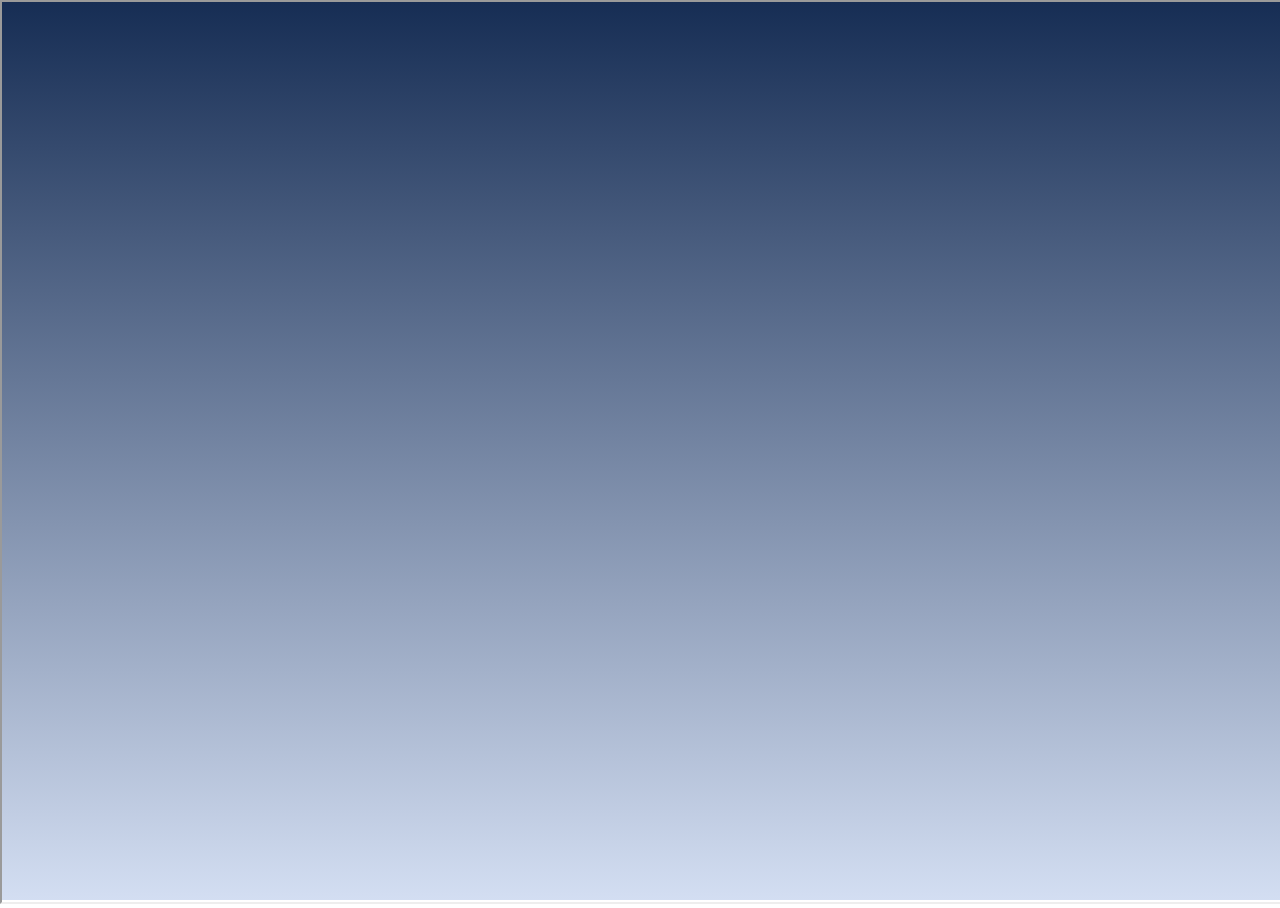
<file: resume.html>
<!DOCTYPE html>
<html lang = "en">
<head>
    <link href="css/style.css" rel="stylesheet"></link>
    <title>Resume</title>
    <link rel = "icon" type = "image/x-icon" href = "img/favicon.png" />
</head>
<body>
    <iframe class = "pdf" src = "pdf/Resume Tyler Boyd.docx.pdf" width = "800" height="500"></iframe>
</body>
</html>
</file>
<file: css/style.css>
/**********************************/
/********** General CSS ***********/
/**********************************/
html, body {
    height: 100%;
    margin: 0;
    padding: 0;
}
body {
    color: #666666;
    background: linear-gradient(#162D54,#D3DEF2);
    background-attachment: fixed;
    font-family: 'Open Sans', sans-serif;
}

a {
    color: #222222;
    transition: all .3s;
}

html {
    scroll-behavior: smooth;
}

a:hover,
a:active,
a:focus {
    color: #98AAC8;
    outline: none;
    text-decoration: none;
}

.btn:focus {
    box-shadow: none;
}

.pdf{
    width: 100%;
    aspect-ratio: 4 / 3;
}

.pdf,
    html,
    body {
        height: 100%;
        margin: 0;
        padding: 0;
    }


/**********************************/
/****** Layout with Sidebar *******/
/**********************************/
.wrapper {
    position: relative;
    margin: 0 auto;
    width: 100%;
    max-width: 1140px;
}

.wrapper .sidebar {
    position: relative;
    width: 100%;
    float: left;
    background: #222222;
}

.wrapper .content {
    position: relative;
    width: 100%;
    padding: 15px;
    float: left;
}

.wrapper .sidebar-header,
.wrapper .sidebar-footer {
    display: none;
}

.navbar {
    padding: 15px;
    background: #222222 !important;
}

.navbar-expand-md .navbar-nav .nav-item {
    width: 100%;
    border-top: 1px solid rgba(255, 255, 255, .2);
}

.navbar-expand-md .navbar-nav .nav-item:first-child{
    border-top: none;
}

.navbar-expand-md .navbar-nav .nav-link {
    color: #ffffff;
    padding: 5px 15px 7px 15px;
    transition: all .3s;
}

.navbar-expand-md .navbar-nav .nav-link i {
    color: #98AAC8;
    float: right;
    padding-top: 5px;
    transition: all .3s;
}

.navbar-expand-md .navbar-nav .nav-link:hover,
.navbar-expand-md .navbar-nav .nav-link.active {
    color: #98AAC8;
}

.navbar-expand-md .navbar-nav .nav-link:hover i,
.navbar-expand-md .navbar-nav .nav-link.active i{
    color: #ffffff;
}


.wrapper .sidebar,
.wrapper .content {
    -webkit-transition: margin 200ms ease-out;
    -moz-transition: margin 200ms ease-out;
    -o-transition: margin 200ms ease-out;
    transition: margin 200ms ease-out;
}

@media (min-width: 768px) {
    .wrapper .content {
        padding: 30px 0px 30px 30px;
    }
    
    .wrapper .content::before,
    .wrapper .content::after {
        position: fixed;
        content: "";
        width: 100%;
        height: 30px;
        
        z-index: 1;
    }
    
    .wrapper .content::before {
        top: 0;
    }
    
    .wrapper .content::after {
        bottom: 0;
    }
    
    .wrapper .sidebar {
        position: fixed;
        width: 300px;
        height: 100%;
        margin-left: -250px;
        float: left;
        overflow: auto;
        scrollbar-width: thin;
        scrollbar-color: gray;
        z-index: 2;
    }

    .wrapper .sidebar:hover {
        margin-left: 0px;
    }
    
    .wrapper .content {
        position: relative;
        width: calc(100% - 50px);
        margin-left: 50px;
        float: right;
    }
    
    .wrapper .sidebar:hover  .sidebar-header {
        position: relative;
        display: block;
        width: 100%;
    }

    .wrapper .sidebar .sidebar-header img {
        width: 100%;
        height: auto;
    }
    
    .navbar-brand {
        display: none;
    }
    
    .navbar {
        padding: 15px 0;
        flex-direction: column;
    }
    
    .wrapper .sidebar:hover .navbar-expand-md .navbar-nav .nav-link {
        padding: 5px 30px 7px 30px;
    }
    
    .wrapper .sidebar::-webkit-scrollbar {
        width: 7px;
    }

    .wrapper .sidebar::-webkit-scrollbar-track {
        -webkit-box-shadow: inset 0 0 6px rgba(0,0,0,0.1);
    }

    .wrapper .sidebar::-webkit-scrollbar-thumb {
        background-color: darkgrey;
        outline: 1px solid slategrey;
        border-radius: 7px
    }
    
    .navbar-brand {
        display: none;
    }
    
    .sidebar .sidebar-footer {
        width: 300px;
        position: fixed;
        bottom: 0;
        padding: 15px;
        font-size: 0;
        text-align: center;
        background: #222222;
    }
    
    .sidebar .sidebar-footer a {
        display: inline-block;
        width: 40px;
        height: 40px;
        padding: 5px 0;
        margin: 0 15px 15px 0;
        text-align: center;
        font-size: 18px;
        color: #222222;
        background: #98AAC8;
    }
    
    .sidebar .sidebar-footer a:last-child {
        margin-right: 0;
    }
    
    .sidebar .sidebar-footer a:hover {
        color: #98AAC8;
        background: #ffffff;
    }
    
    .sidebar:hover .sidebar-footer {
        display: block;
    }
}

@media (min-width: 992px) {
    .wrapper .sidebar {
        margin: 0;
    }

    .wrapper .content {
        width: calc(100% - 300px);
        margin-left: 300px;
    }

    .sidebar .sidebar-header {
        position: relative;
        display: block;
        width: 100%;
    }
    
    .navbar-expand-md .navbar-nav .nav-link {
        padding: 5px 30px 7px 30px;
    }
    
    .sidebar .sidebar-footer {
        display: block;
    }
}

@media (max-width: 1140px) {
    .wrapper .content {
        padding: 30px;
    }
}

@media (max-width: 576px) {
    .wrapper .content {
        padding: 15px;
    }
}

/**********************************/
/******** Back to Top CSS *********/
/**********************************/
.back-to-top {
    position: fixed;
    display: none;
    width: 30px;
    height: 30px;
    text-align: center;
    line-height: 1;
    font-size: 30px;
    right: 30px;
    bottom: 30px;
    transition: background 0.5s;
    z-index: 11;
}

.back-to-top i {
    color: #222222;
}

.back-to-top i:hover {
    color: #98AAC8;
}

.back-to-top {
    -webkit-animation: action 1s infinite  alternate;
    animation: action 1s infinite  alternate;
}

@-webkit-keyframes action {
    0% { transform: translateY(0); }
    100% { transform: translateY(-15px); }
}

@keyframes action {
    0% { transform: translateY(0); }
    100% { transform: translateY(-15px); }
}


/**********************************/
/*********** Header CSS ***********/
/**********************************/
.header {
    position: relative;
    background: #ffffff;
}

.header .content-inner {
    padding: 100px 30px;
    background: url(../img/profile.png) right bottom no-repeat;
    background-size: contain;
}

.header p {
    color: #98AAC8;
    font-size: 22px;
    font-weight: 600;
    margin-bottom: 10px;
}

.header h1 {
    color: #222222;
    font-size: 50px;
    font-weight: 700;
}

.header h2 {
    display: inline-block;
    margin: 0;
    height: 25px;
    font-size: 25px;
}

.header .typed-text {
    display: none;
}

.header .typed-cursor {
    font-size: 25px;
    font-weight: 300;
    color: #222222;
}

.large-btn .content-inner {
    font-size: 0;
    border-bottom: 30px;
}

.large-btn .btn {
    position: relative;
    width: 50%;
    padding: 15px 0;
    color: #98AAC8;
    font-size: 20px;
    background: #222222;
    border-radius: 0;
}

.large-btn .btn:last-child {
    color: #222222;
    background: #98AAC8;
}

.large-btn .btn i {
    margin-right: 8px;
}

.large-btn .btn::after {
    position: absolute;
    content: "";
    width: 0;
    height: 100%;
    top: 0;
    left: 0;
    transition: all .3s;
}

.large-btn .btn:hover::after {
    width: 100%;
    background: rgba(255, 255, 255, .1);
}


/**********************************/
/******* Content Header CSS *******/
/**********************************/
.content-header {
    position: relative;
    width: 100%;
    margin-bottom: 30px;
    padding-bottom: 10px;
}

.content-header h2 {
    color: #222222;
    font-size: 35px;
    font-weight: 700;
    letter-spacing: 3px;
    margin: 0;
}

.content-header::after {
    content: '';
    position: absolute;
    display: block;
    width: 50px;
    height: 3px;
    bottom: 0;
    left: 0;
    background: #98AAC8;
}


/**********************************/
/*********** About CSS ************/
/**********************************/
.about {
    position: relative;
    padding: 60px 30px;
    background: #ffffff;
    border-bottom: 30px;
}


.about img {
    width: 100%;
    height: auto;
}

@media(max-width: 767.98px) {
    .about img {
        margin-bottom: 15px;
    }
}

.about .btn {
    border-radius: 0;
    color: #222222;
    background: #98AAC8;
    transition: all .3s;
}

.about .btn:hover {
    color: #98AAC8;
    background: #222222;
}

.about .skills {
    padding-top: 15px;
}

.about .skill-name {
    margin-top: 15px;
}

.about .skill-name p {
    display: inline-block;
    margin-bottom: 5px;
    font-size: 16px;
    font-weight: 400;
}

.about .skill-name p:last-child {
    float: right;
}

.about .progress {
    height: 5px;
    border: 1px solid #98AAC8;
    border-radius: 0;
    background: #ffffff;
}

.about .progress .progress-bar {
    width: 1px;
    background: #98AAC8;
    border-radius: 0;
    transition: 1s;
}


/**********************************/
/********* Education CSS **********/
/**********************************/
.education {
    position: relative;
    padding: 60px 30px;
    background: #ffffff;
    border-bottom: 30px;
}

.education .edu-col {
    position: relative;
    width: 100%;
    padding: 20px 0 20px 20px;
    border-left: 1px solid #98AAC8;
    border-bottom: 1px solid #98AAC8;
}

.education .col-md-6:first-child .edu-col {
    padding-top: 0;
}

.education .col-md-6:last-child .edu-col {
    border-bottom: none;
    padding-bottom: 0;
}

@media (min-width: 768px) {
    .education .col-md-6:nth-child(-n+2) .edu-col {
        padding-top: 0;
    }

    .education .col-md-6:last-child .edu-col,
    .education .col-md-6:nth-last-child(2) .edu-col {
        border-bottom: none;
        padding-bottom: 0;
    }
}

.education .edu-col span {
    position: relative;
    display: block;
    font-size: 13px;
    letter-spacing: 1px;
    margin-bottom: 10px;
}

.education .edu-col span::before {
    position: absolute;
    content: "";
    width: 11px;
    height: 11px;
    background: #98AAC8;
    top: 5px;
    left: -26px;
    border-radius: 5px;
}

.education .edu-col span i {
    color: #98AAC8;
}

.education .edu-col h3 {
    font-size: 20px;
    font-weight: 700;
    letter-spacing: 2px;
}

.education .edu-col p {
    margin: 0;
}


/**********************************/
/********* Experience CSS *********/
/**********************************/
.experience {
    position: relative;
    padding: 60px 30px;
    background: #ffffff;
    border-bottom: 30px;
}

.experience .exp-col {
    position: relative;
    width: 100%;
    padding: 20px 0 20px 20px;
    border-left: 1px solid #98AAC8;
    border-bottom: 1px solid #98AAC8;
}

.experience .col-md-6:first-child .exp-col {
    padding-top: 0;
}

.experience .col-md-6:last-child .exp-col {
    border-bottom: none;
    padding-bottom: 0;
}

@media (min-width: 768px) {
    .experience .col-md-6:nth-child(-n+2) .exp-col {
        padding-top: 0;
    }

    .experience .col-md-6:last-child .exp-col,
    .experience .col-md-6:nth-last-child(2) .exp-col {
        border-bottom: none;
        padding-bottom: 0;
    }
}

.experience .exp-col span {
    position: relative;
    display: block;
    font-size: 13px;
    letter-spacing: 1px;
    margin-bottom: 10px;
}

.experience .exp-col span::before {
    position: absolute;
    content: "";
    width: 11px;
    height: 11px;
    background: #98AAC8;
    top: 5px;
    left: -26px;
    border-radius: 5px;
}

.experience .exp-col span i {
    color: #98AAC8;
}

.experience .exp-col h3 {
    font-size: 20px;
    font-weight: 700;
    letter-spacing: 2px;
    margin-bottom: 5px;
}

.experience .exp-col h4 {
    font-size: 14px;
    font-weight: 400;
    font-style: italic;
    margin-bottom: 5px;
}

.experience .exp-col h5 {
    font-size: 16px;
    font-weight: 600;
    margin-bottom: 10px;
}

.experience .exp-col p {
    margin: 0;
}


/**********************************/
/*********** Service CSS **********/
/**********************************/
.service {
    position: relative;
    padding: 60px 30px 30px 30px;
    background: #ffffff;
    border-bottom: 30px;
}

.service .srv-col {
    position: relative;
    width: 100%;
    margin-bottom: 30px;
}

.service .srv-col i {
    font-size: 30px;
    color: #98AAC8;
    margin-bottom: 15px;
}

.service .srv-col h3 {
    font-size: 20px;
    font-weight: 700;
    letter-spacing: 2px;
    margin-bottom: 5px;
}

.experience .exp-col h4 {
    font-size: 14px;
    font-weight: 400;
    font-style: italic;
    margin-bottom: 5px;
}

.experience .exp-col h5 {
    font-size: 16px;
    font-weight: 600;
    margin-bottom: 10px;
}

.experience .exp-col p {
    margin: 0;
}


/**********************************/
/********** Portfolio CSS *********/
/**********************************/
.portfolio {
    position: relative;
    padding: 60px 30px 30px 30px;
    background: #ffffff;
    border-bottom: 30px;
}

.portfolio #portfolio-flters {
    padding: 0;
    margin: -15px 0 30px 0;
    list-style: none;
    font-size: 0;
}

.portfolio #portfolio-flters li {
    cursor: pointer;
    margin: 15px -1px 0 0;
    display: inline-block;
    height: 35px;
    padding: 10px;
    color: #666666;
    font-size: 13px;
    line-height: 15px;
    text-transform: uppercase;
    border: 1px solid #98AAC8;
    background: #ffffff;
    transition: all 0.3s ease-in-out;
}

.portfolio #portfolio-flters li:hover,
.portfolio #portfolio-flters li.filter-active {
    background: #98AAC8;
    color: #222222;
}

.portfolio .portfolio-item {
    position: relative;
    height: 250px;
    overflow: hidden;
}

.portfolio .portfolio-item figure {
    background: #ffffff;
    overflow: hidden;
    height: 220px;
    position: relative;
    border-radius: 0;
    margin: 0; 
}

.portfolio .portfolio-item figure img {
    width: 100%; 
    height: 100%; 
    object-fit: cover; 
}

.portfolio .portfolio-item figure:hover img {
    opacity: 0.3;
    transition: 0.3s;
}

.portfolio .portfolio-item figure .link-preview,
.portfolio .portfolio-item figure .link-details,
.portfolio .portfolio-item figure .portfolio-title {
    position: absolute;
    display: inline-block;
    opacity: 0;
    line-height: 1;
    text-align: center;
    width: 45px;
    height: 35px;
    background: #98AAC8;
    transition: 0.2s linear;
}

.portfolio .portfolio-item figure .link-preview i,
.portfolio .portfolio-item figure .link-details i {
    color: #222222;
    padding-top: 10px;
    font-size: 16px;
}

.portfolio .portfolio-item figure .link-preview:hover,
.portfolio .portfolio-item figure .link-details:hover {
    background: #222222;
}

.portfolio .portfolio-item figure .link-preview:hover i,
.portfolio .portfolio-item figure .link-details:hover i {
    color: #98AAC8;
}

.portfolio .portfolio-item figure .link-preview {
    left: 50%;
    top: calc(25% - 18px);
}

.portfolio .portfolio-item figure .link-details {
    right: 50%;
    top: calc(25% - 18px);
}

.portfolio .portfolio-item figure .portfolio-title {
    margin: 0;
    width: 100%;
    height: 50%;
    left: 0;
    right: 0;
    top: 100%;
    padding: 30px 10px;
    color: #222222;
    font-size: 16px;
    font-weight: 600;
    background: #98AAC8;
    border-radius: 0;
}

.portfolio .portfolio-item figure .portfolio-title:hover {
    text-decoration: none;
}

.portfolio .portfolio-item figure .portfolio-title span {
    display: block;
    margin-top: 10px;
    font-family: 'Open Sans', sans-serif;
    font-size: 13px;
    font-weight: 300;
}

.portfolio .portfolio-item figure:hover .link-preview {
    opacity: 1;
    left: calc(50% - 61px);
}

.portfolio .portfolio-item figure:hover .link-details {
    opacity: 1;
    right: calc(50% - 61px);
}

.portfolio .portfolio-item figure:hover .portfolio-title {
    opacity: 1;
    top: 50%;
}


/**********************************/
/*********** Review CSS ***********/
/**********************************/
.review {
    position: relative;
    background: #ffffff;
    border-bottom: 30px;
}

.review .content-inner {
    position: relative;
    padding: 60px 30px;
    background: url(../img/quote.png) right bottom no-repeat;
}

.review .review-text p {
    font-size: 18px;
    font-style: italic;
}

.review .review-img {
    display: flex;
    align-items: center;
}

.review .review-img img {
    width: 80px; 
    height: 80px; 
    object-fit: cover;
    margin-right: 15px;
}

.review .review-name h3 {
    font-size: 18px;
    font-weight: 700;
    letter-spacing: 2px;
    margin-bottom: 5px;
}

.review .review-name p {
    font-size: 14px;
    margin-bottom: 0;
}

.review .review-text .ratting {
    margin-bottom: 5px;
}

.review .review-text .ratting i {
    color: #98AAC8;
    font-size: 14px;
}

.review .slick-slider:hover .slick-prev {
    left: 30px;
}

.review .slick-slider:hover .slick-next {
    right: 30px;
}

.review-slider .slick-prev,
.review-slider .slick-next {
    width: 35px;
    height: 35px;
    z-index: 1;
    opacity: 0;
    transition: .5s;
    background: #98AAC8;
}

.review-slider .slick-prev {
    left: 55px;
}

.review-slider .slick-next {
    right: 55px;
}

.review-slider.slick-slider:hover .slick-prev {
    left: 15px;
    opacity: 1;
}

.review-slider.slick-slider:hover .slick-next {
    right: 15px;
    opacity: 1;
}

.review-slider .slick-prev:hover,
.review-slider .slick-prev:focus,
.review-slider .slick-next:hover,
.review-slider .slick-next:focus {
    background: #98AAC8;
}

.review-slider .slick-prev:hover::before,
.review-slider .slick-prev:focus::before,
.review-slider .slick-next:hover::before,
.review-slider .slick-next:focus::before {
    color: #98AAC8;
}

.review-slider .slick-prev::before,
.review-slider .slick-next::before {
    font-family: "Font Awesome 5 Free";
    font-weight: 900;
    font-size: 18px;
    color: #ffffff;
}

.review-slider .slick-prev::before {
    content: "\f104";
}

.review-slider .slick-next::before {
    content: "\f105";
}

.review-slider .slick-dots {
    bottom: 15px;
}

.review-slider .slick-dots li button:before {
    color: #ffffff;
    font-size: 15px;
}

.review-slider .slick-dots li.slick-active button:before {
    color: #98AAC8;
}

.review-slider.slick-slider {
    margin-bottom: 0;
}


/**********************************/
/*********** Contact CSS ***********/
/**********************************/
.contact {
    position: relative;
    padding: 60px 30px 30px 30px;
    background: #ffffff;
}

.contact .contact-info {
    position: relative;
    width: 100%;
    margin-bottom: 30px;
}

.contact .contact-info p {
    font-size: 16px;
    font-weight: 600;
    letter-spacing: 1px;
    margin-bottom: 10px;
}

.contact .contact-info p i {
    width: 25px;
    color: #98AAC8;
}

.contact .contact-info p a {
    color: #666666;
}

.contact .contact-info p a:hover {
    color: #98AAC8;
    text-decoration: none;
}

.contact .social {
    font-size: 0;
}

.contact .social a {
    width: 35px;
    height: 35px;
    padding: 5px 0;
    color: #222222;
    background: #98AAC8;
    border-radius: 0;
    margin-top: 15px;
    margin-right: 15px;
    transition: all .3s;
}

.contact .social a:last-child {
    margin-right: 0;
}

.contact .social a:hover {
    color: #98AAC8;
    background: #222222;
}

.contact .form {
    position: relative;
    width: 100%;
    margin-bottom: 30px;
}

.contact .form .form-control {
    border-radius: 0;
}

.contact .form .form-control:focus {
    box-shadow: none;
    border-color: #98AAC8;
}

.contact .form .btn {
    color: #222222;
    background: #98AAC8;
    border-radius: 0;
    transition: all .3s;
}

.contact .form .btn:hover {
    color: #98AAC8;
    background: #222222;
}


/**********************************/
/*********** Footer CSS ***********/
/**********************************/
.footer {
    position: relative;
    width: 100%;
    padding: 30px 30px 0 30px;
}

.footer .col-md-6:last-child {
    text-align: right;
}

@media(max-width: 767.98px) {
    .footer .col-md-6,
    .footer .col-md-6:last-child{
        text-align: center;
    }
}

.footer p {
    color: #222222;
    margin: 0;
}

.footer a {
    color: #98AAC8;
    font-weight: 600;
}

.footer a:hover {
    color: #222222;
}
.mapbox {
    position: relative;
    height: 250px;
    width: 100%;
    border-radius: 16px;
    margin-bottom: 30px;
    border: 1px solid var(--jet);
    overflow: hidden;
  }
  
  .mapbox figure { height: 100%; }
  
  .mapbox iframe {
    width: 100%;
    height: 100%;
    border: none;
    filter: sepia(1) hue-rotate(180deg) brightness(0.8) contrast(1.2);
  }
</file>
